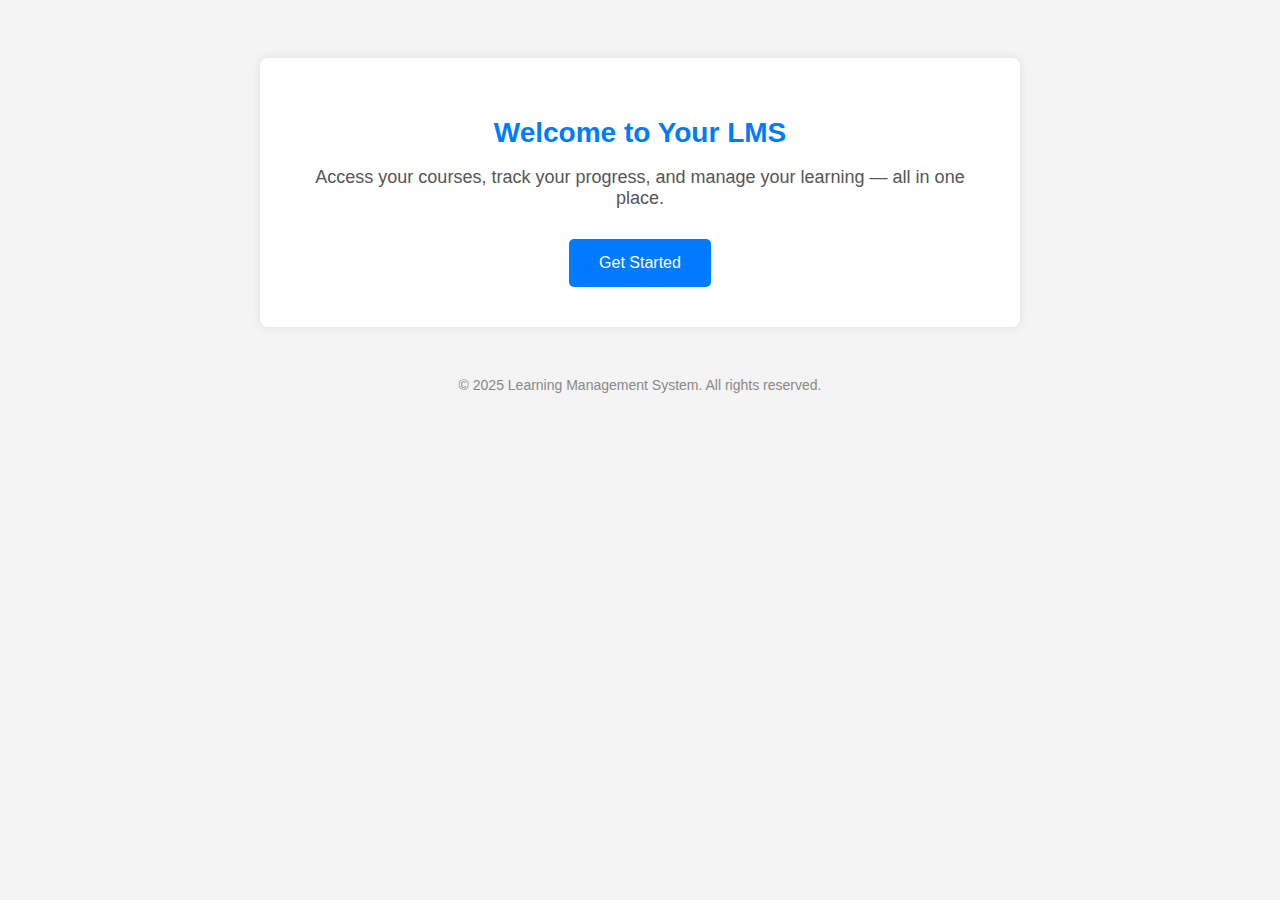
<file: index.html>
<!DOCTYPE html>
<html lang="en">
<head>
  <meta charset="UTF-8" />
  <meta name="viewport" content="width=device-width, initial-scale=1.0"/>
  <title>Learning Management System</title>
  <style>
    body {
      font-family: Arial, sans-serif;
      background-color: #f4f4f4;
      text-align: center;
      padding: 50px;
    }

    .container {
      background: white;
      padding: 40px 30px;
      max-width: 700px;
      margin: auto;
      box-shadow: 0 0 10px rgba(0,0,0,0.1);
      border-radius: 8px;
    }

    h1 {
      color: #007bff;
      font-size: 28px;
      margin-bottom: 10px;
    }

    p {
      color: #555;
      font-size: 18px;
      margin-bottom: 30px;
    }

    .btn {
      display: inline-block;
      padding: 15px 30px;
      background-color: #007bff;
      color: white;
      text-decoration: none;
      border-radius: 5px;
      font-size: 16px;
      transition: background-color 0.3s ease;
    }

    .btn:hover {
      background-color: #0056b3;
    }

    footer {
      margin-top: 50px;
      color: #888;
      font-size: 14px;
    }

    nav a:hover {
      text-decoration: underline;
    }
  </style>
</head>
<body>
  <div class="container">
    <h1>Welcome to Your LMS</h1>
    <p>Access your courses, track your progress, and manage your learning — all in one place.</p>
    <a href="login.html" class="btn">Get Started</a>
  </div>

  <footer>
    &copy; 2025 Learning Management System. All rights reserved.
  </footer>

</body>
</html>
</file>
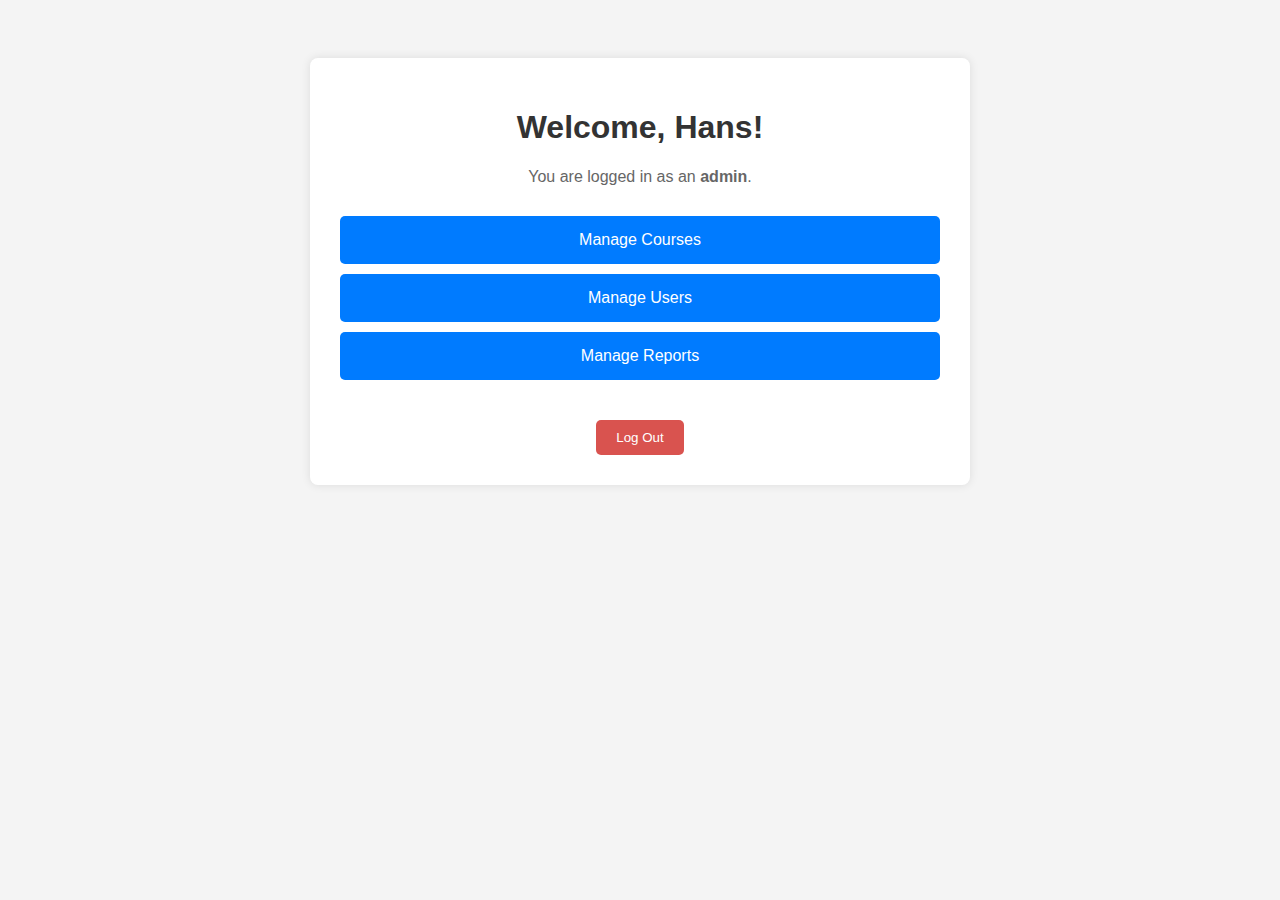
<file: hans.html>
<!DOCTYPE html>
<html lang="en">
<head>
  <meta charset="UTF-8" />
  <meta name="viewport" content="width=device-width, initial-scale=1.0"/>
  <title>Admin</title>
  <style>
    body {
      font-family: Arial, sans-serif;
      background-color: #f4f4f4;
      text-align: center;
      padding: 50px;
    }
    .dashboard {
      background: white;
      padding: 30px;
      max-width: 600px;
      margin: auto;
      box-shadow: 0 0 10px rgba(0,0,0,0.1);
      border-radius: 8px;
    }
    h1 {
      color: #333;
    }
    p {
      color: #666;
    }
    .admin-options {
      margin-top: 30px;
    }
    .admin-button {
      display: block;
      width: 100%;
      padding: 15px;
      margin: 10px 0;
      background-color: #007bff;
      color: white;
      border: none;
      border-radius: 5px;
      font-size: 16px;
      cursor: pointer;
      transition: background-color 0.3s;
    }
    .admin-button:hover {
      background-color: #0056b3;
    }
    .logout-button {
      margin-top: 30px;
      padding: 10px 20px;
      background-color: #d9534f;
      color: white;
      border: none;
      border-radius: 5px;
      cursor: pointer;
    }
    .logout-button:hover {
      background-color: #c9302c;
    }
  </style>
</head>
<body>
  <div class="dashboard">
    <h1>Welcome, Hans!</h1>
    <p>You are logged in as an <strong>admin</strong>.</p>

    <div class="admin-options">
      <button class="admin-button" onclick="alert('Redirecting to manage courses...')">Manage Courses</button>
      <button class="admin-button" onclick="alert('Redirecting to manage users...')">Manage Users</button>
      <button class="admin-button" onclick="alert('Redirecting to manage reports...')">Manage Reports</button>
    </div>

    <button class="logout-button" onclick="logout()">Log Out</button>
  </div>

  <script>
    function logout() {
      localStorage.removeItem("loggedInUser");
      window.location.href = "login.html";
    }
  </script>
</body>
</html>
</file>
